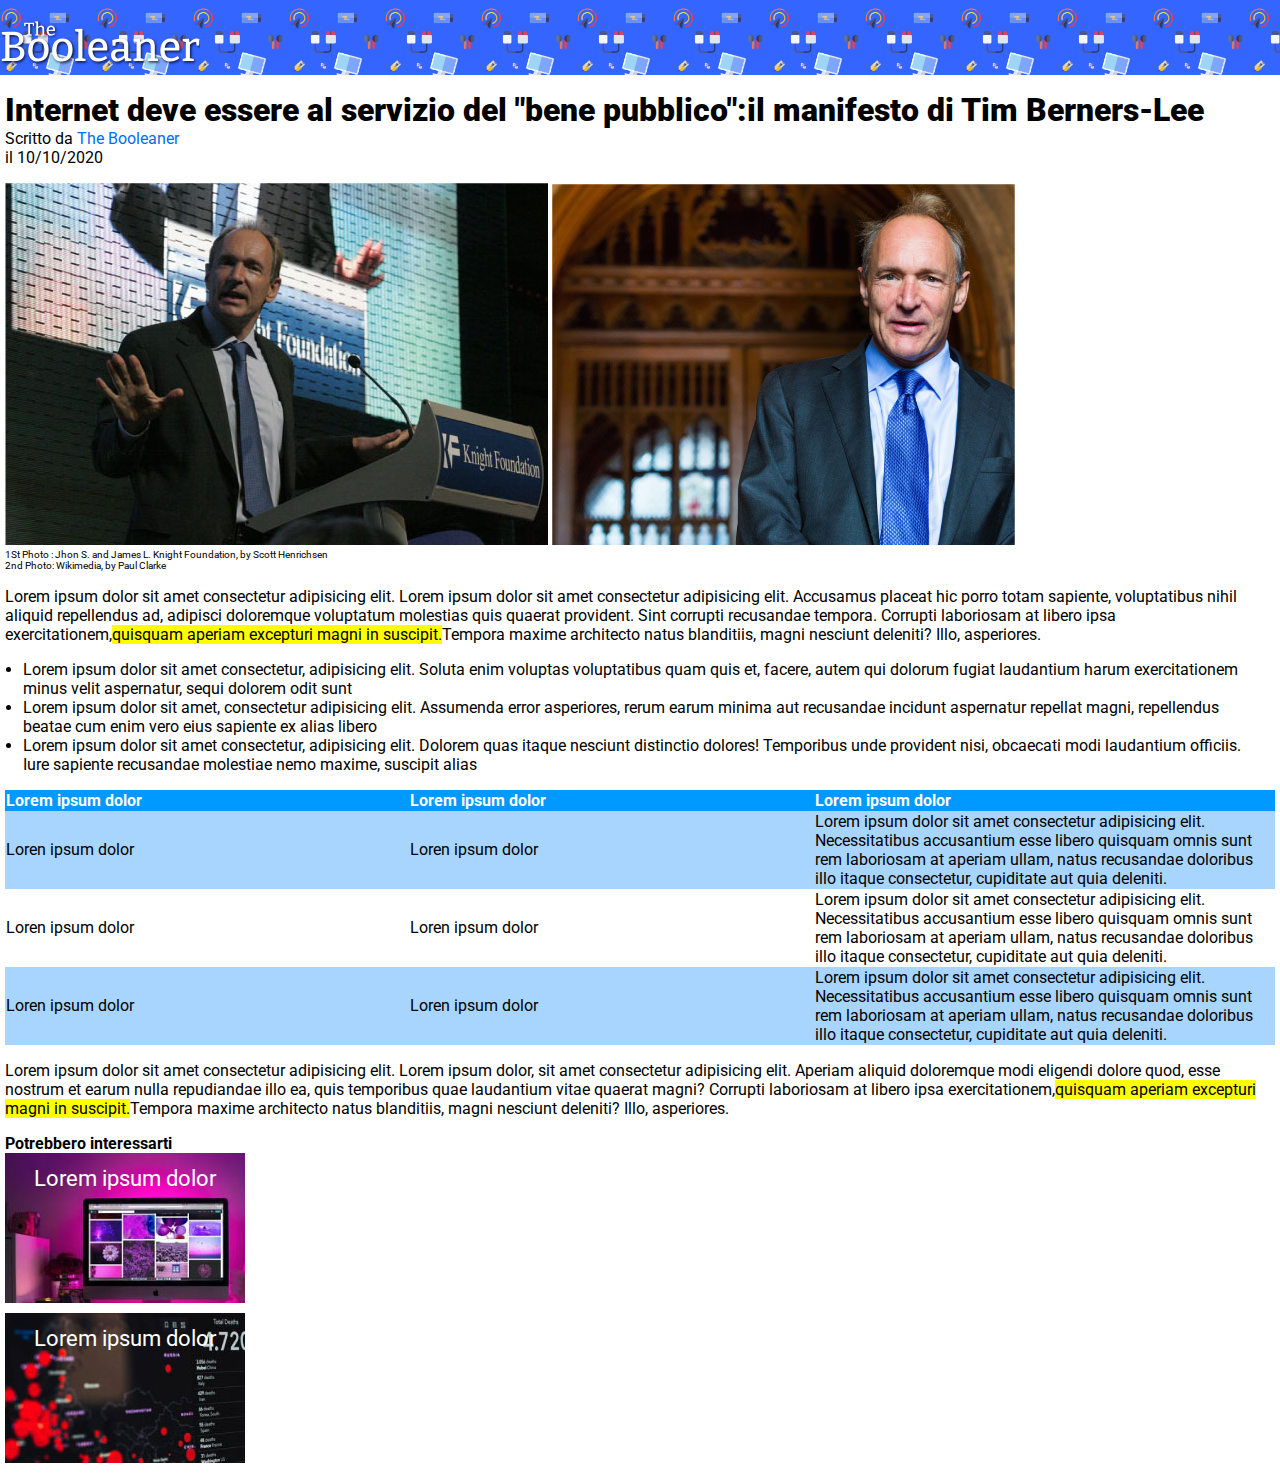
<file: index.html>
<!DOCTYPE html>
<html lang="en">
<head>
    <meta charset="UTF-8">
    <meta name="viewport" content="width=device-width, initial-scale=1.0">
    <link rel="preconnect" href="https://fonts.googleapis.com">
    <link rel="preconnect" href="https://fonts.gstatic.com" crossorigin>
    <link href="https://fonts.googleapis.com/css2?family=Roboto:ital,wght@0,100;0,300;0,400;0,500;0,700;0,900;1,100;1,300;1,400;1,500;1,700;1,900&display=swap" rel="stylesheet">
    <link rel="stylesheet" href="style.css">
    <title>html/css-booleaner</title>
</head>
<body>
    <header>
        <div class="logo">
            <img src="img/logo.svg" alt="logo">
        </div>    
    </header>

    <main>
        <!-- Titolo e immagini -->
        <section class="titolo">
                <h1>Internet deve essere al servizio del "bene pubblico":il manifesto di Tim Berners-Lee</h1>
                <p>Scritto da <span class="testoblu">The Booleaner</span></p>
                <p>il 10/10/2020</p>
            <div class="timimage">
                <img src="img/tim-1.jpg" alt="Timleft">
                <img src="img/tim-2.jpg" alt="Timright">
            </div>
            <div class="sottotitoli">
                <p>1St Photo : Jhon S. and James L. Knight Foundation, by Scott Henrichsen</p>
                <p>2nd Photo: Wikimedia, by Paul Clarke</p>
            </div>
        </section>

        <!-- Paragrafo e lista -->
        <section class="paragrafo">
            <p>
                Lorem ipsum dolor sit amet consectetur adipisicing elit. Lorem ipsum dolor sit amet consectetur adipisicing elit. Accusamus placeat hic porro totam sapiente, voluptatibus nihil aliquid repellendus ad, adipisci doloremque voluptatum molestias quis quaerat provident. Sint corrupti recusandae tempora. Corrupti laboriosam at libero ipsa exercitationem,<span class=testogiallo>quisquam aperiam excepturi magni in suscipit.</span>Tempora maxime architecto natus blanditiis, magni nesciunt deleniti? Illo, asperiores.
            </p>
            <ul class="lista">
                <li>Lorem ipsum dolor sit amet consectetur, adipisicing elit. Soluta enim voluptas voluptatibus quam quis et, facere, autem qui dolorum fugiat laudantium harum exercitationem minus velit aspernatur, sequi dolorem odit sunt</li>
                <li>Lorem ipsum dolor sit amet, consectetur adipisicing elit. Assumenda error asperiores, rerum earum minima aut recusandae incidunt aspernatur repellat magni, repellendus beatae cum enim vero eius sapiente ex alias libero</li>
                <li>Lorem ipsum dolor sit amet consectetur, adipisicing elit. Dolorem quas itaque nesciunt distinctio dolores! Temporibus unde provident nisi, obcaecati modi laudantium officiis. Iure sapiente recusandae molestiae nemo maxime, suscipit alias</li>
            </ul>
        </section>

        <!-- Tabella -->
        <section>
            <table>
                <thead>
                    <th>Lorem ipsum dolor</th>
                    <th>Lorem ipsum dolor</th>
                    <th>Lorem ipsum dolor</th>
                </thead>
                <tbody>
                    <tr class="rigablu">
                        <td>Loren ipsum dolor</td>
                        <td>Loren ipsum dolor</td>
                        <td>Lorem ipsum dolor sit amet consectetur adipisicing elit. Necessitatibus accusantium esse libero quisquam omnis sunt rem laboriosam at aperiam ullam, natus recusandae doloribus illo itaque consectetur, cupiditate aut quia deleniti.</td>
                    </tr>
                    <tr class="rigabianca">
                        <td>Loren ipsum dolor</td>
                        <td>Loren ipsum dolor</td>
                        <td>Lorem ipsum dolor sit amet consectetur adipisicing elit. Necessitatibus accusantium esse libero quisquam omnis sunt rem laboriosam at aperiam ullam, natus recusandae doloribus illo itaque consectetur, cupiditate aut quia deleniti.</td>
                    </tr>
                    <tr class="rigablu">
                        <td>Loren ipsum dolor</td>
                        <td>Loren ipsum dolor</td>
                        <td>Lorem ipsum dolor sit amet consectetur adipisicing elit. Necessitatibus accusantium esse libero quisquam omnis sunt rem laboriosam at aperiam ullam, natus recusandae doloribus illo itaque consectetur, cupiditate aut quia deleniti.</td>
                    </tr>
                </tbody>
            </table>
            <p>
                Lorem ipsum dolor sit amet consectetur adipisicing elit. Lorem ipsum dolor, sit amet consectetur adipisicing elit. Aperiam aliquid doloremque modi eligendi dolore quod, esse nostrum et earum nulla repudiandae illo ea, quis temporibus quae laudantium vitae quaerat magni? Corrupti laboriosam at libero ipsa exercitationem,<span class=testogiallo>quisquam aperiam excepturi magni in suscipit.</span>Tempora maxime architecto natus blanditiis, magni nesciunt deleniti? Illo, asperiores.
            </p>
        </section>
    </main>


    <footer>
        <!-- Immagini footer -->
        <h4>Potrebbero interessarti</h4>
        <div class="footerimg1">
            Lorem ipsum dolor
        </div>
        <div class="footerimg2">
            Lorem ipsum dolor
        </div>

    </footer>
    
</body>
</html>
</file>
<file: style.css>
*{
    font-family: "Roboto", sans-serif;
    margin: 0px;
}
header{
    margin: 0;
    background-image: url(img/pattern.png);
    background-repeat: repeat;
    background-color: rgba(0, 60, 255, 0.792);
    margin-bottom: 16px;
    background-size: 15%;
}

main{
    margin: 5px;
}

.logo{
    padding-top: 20px;
    margin-left: 0;
    width:200px;
}

main h1{
    font-size: xx-large;
    font-weight: 900;
}


.testoblu{
    color: rgb(3, 108, 255);
}

.timimage{
    margin-top: 16px;
    
}

.sottotitoli{
    font-size: x-small;
}

.paragrafo{
    margin-top: 16px;
}

.lista{
    margin: 16px;
    padding-left: 2px;
}

.testogiallo{
    background-color: yellow;
}

thead{
    background-color: rgb(0, 153, 255);
}

thead th{
    color: white;
}

.rigablu{
    background-color: rgb(168, 213, 253);
}

table{
    margin-bottom: 16px;
    border-collapse: collapse;
   
}

th{
    text-align: left;
}

td{
    width: 2%;
}

footer{
    margin-top: 16px;
    margin-left: 5px;
}

.footerimg1{
    background-image: url(img/monitor.jpg);
    background-repeat: no-repeat;
    color: #FFFFFF;
    font-size: 140%;
    font-weight: normal;
    line-height: 50px;
    text-align: center;
    width: 240px;
    height: 150px;
    margin-bottom: 10px;
}

.footerimg2{
    background-image: url(img/graph.jpg);
    background-repeat: no-repeat;
    color: #FFFFFF;
    font-size: 140%;
    font-weight: normal;
    line-height: 50px;
    text-align: center;
    width: 240px;
    height: 150px;
    margin-bottom: 16px;
}
</file>
